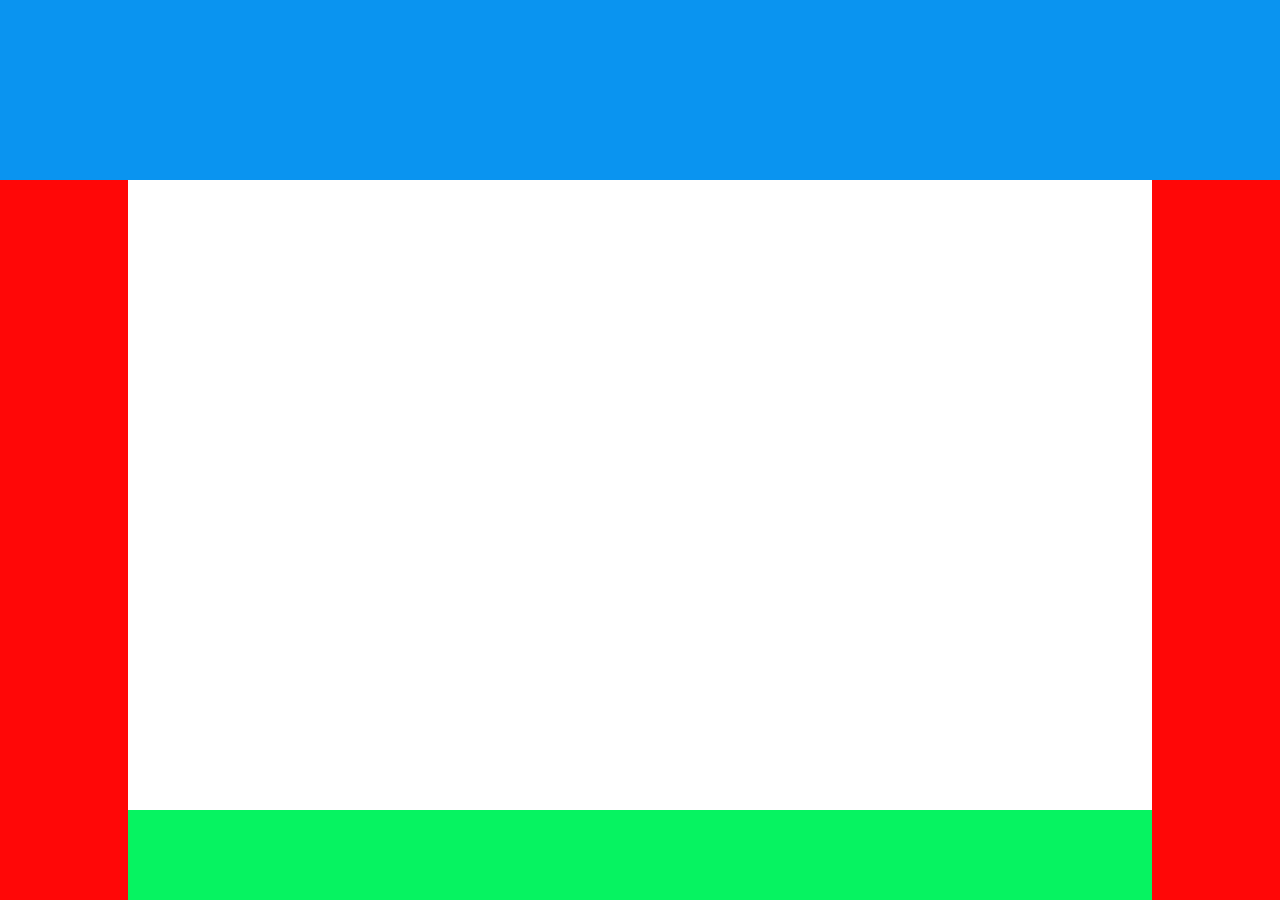
<file: first/index.html>
<!DOCTYPE html>
<html lang="en">
<head>
    <meta charset="UTF-8">
    <meta name="viewport" content="width=device-width, initial-scale=1.0">
    <meta http-equiv="X-UA-Compatible" content="ie=edge">
    <title>Document</title>
    <link rel="stylesheet" href="index.css">
</head>
<body>

    <div class="header"></div>
    <div class="main-content"></div>
    <div class="footer"></div>
              
</body>
</html>
</file>
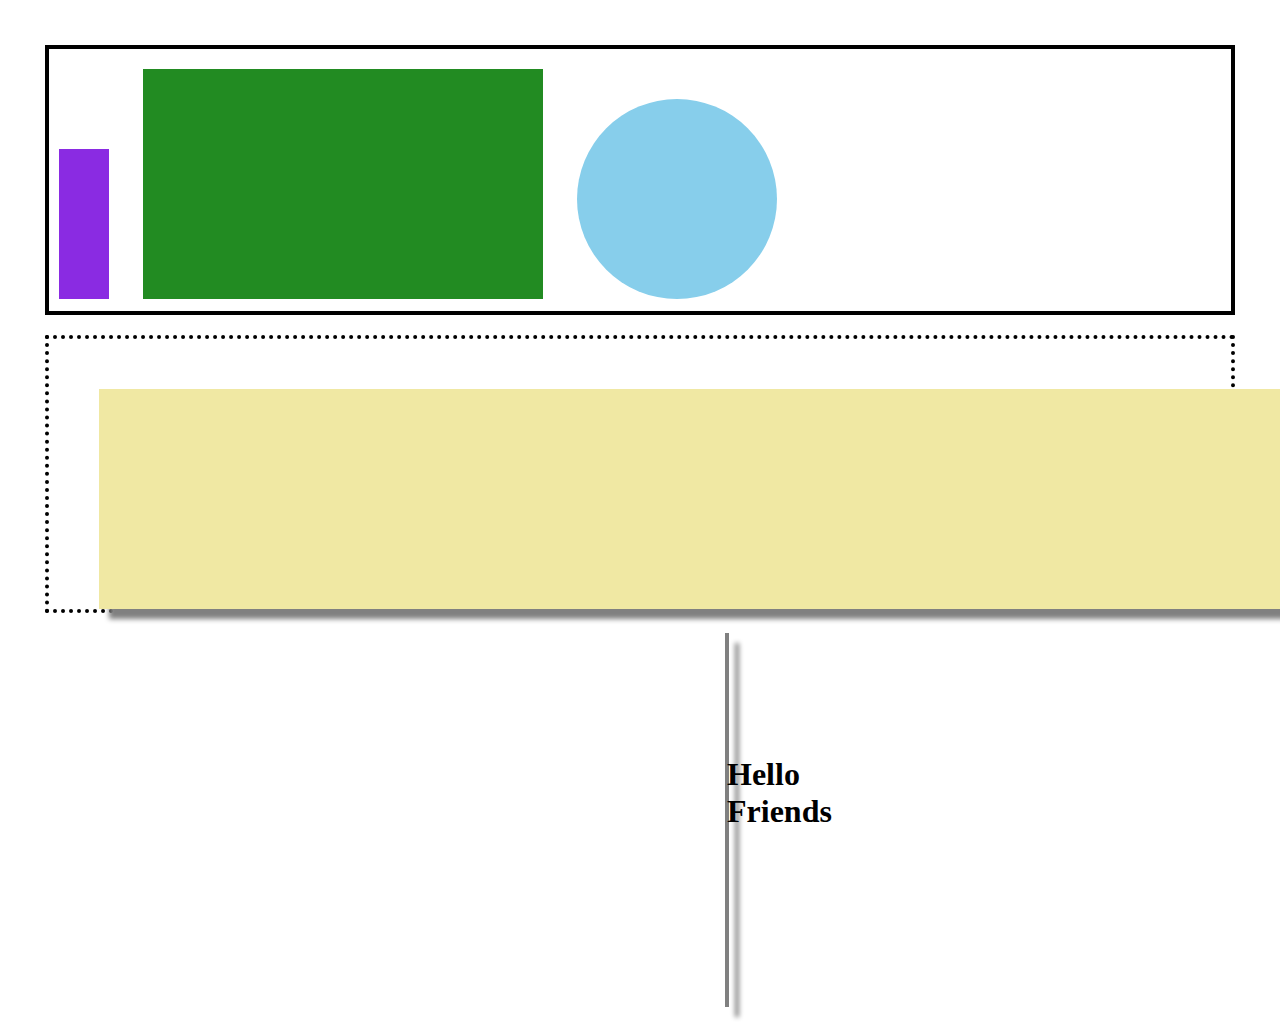
<file: second/index.html>
<!DOCTYPE html>
<html lang="en">
<head>
    <meta charset="UTF-8">
    <meta name="viewport" content="width=device-width, initial-scale=1.0">
    <meta http-equiv="X-UA-Compatible" content="ie=edge">
    <link rel="stylesheet" href="index.css">
    <title>Document</title>
</head>
<body>
    <div class="first">
        <div id="shape1"></div>
        <div id="shape2"></div>
        <div id="shape3"></div>
    </div>


    <div class="second">
        <div id="shapea"></div>
    </div>


    <div class="third">
        <h1>Hello Friends</h1>
    </div>
</body>

</html>
</file>
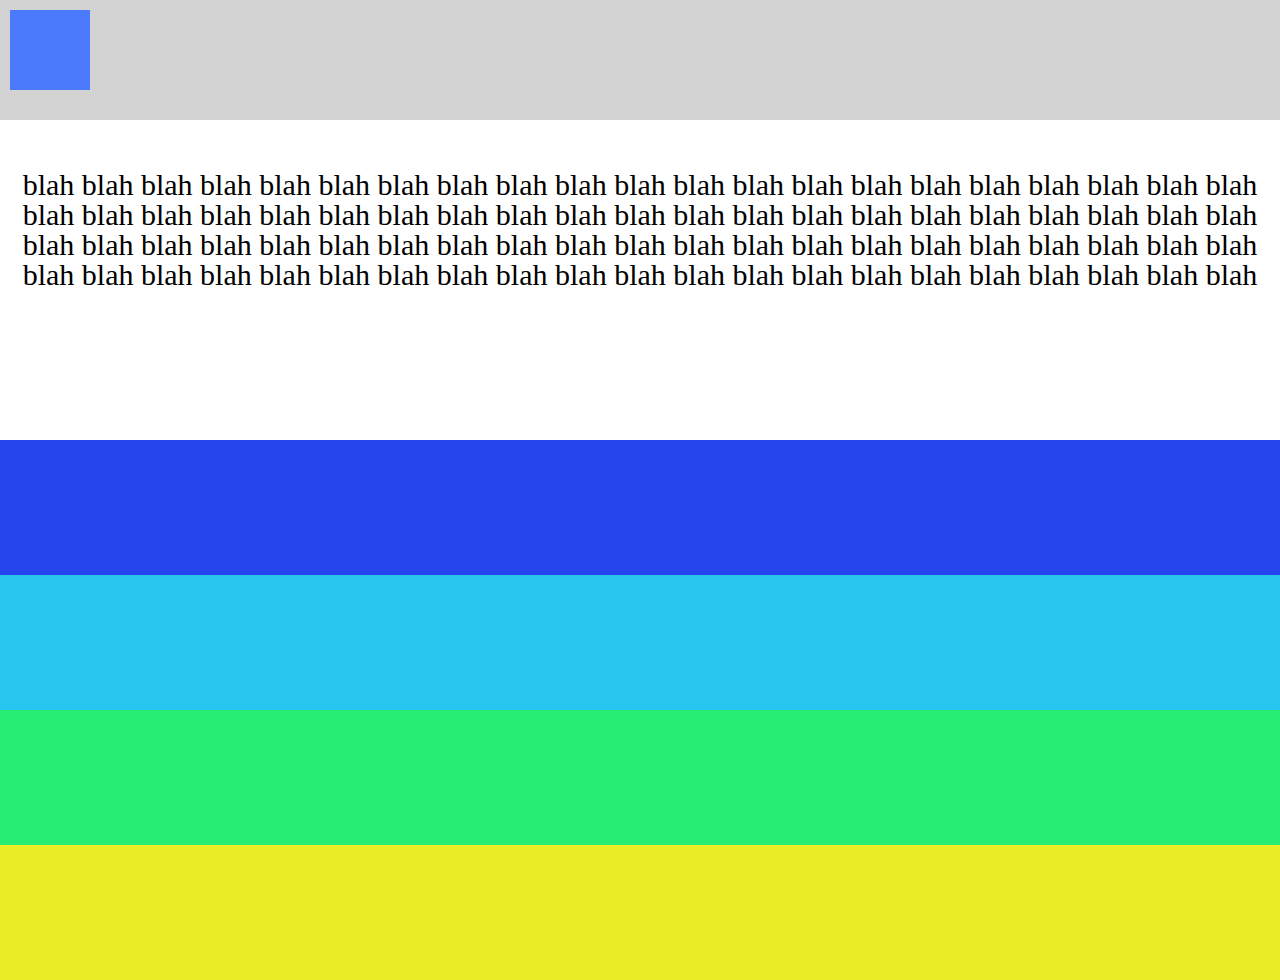
<file: third/index.html>
<!DOCTYPE html>
<html lang="en">
<head>
    <meta charset="UTF-8">
    <meta name="viewport" content="width=device-width, initial-scale=1.0">
    <meta http-equiv="X-UA-Compatible" content="ie=edge">
    <link rel="stylesheet" href="reset.css">
    <link rel="stylesheet" href="index.css">
    <title>Document</title>
</head>
<body>
    <header>
        <div id="bluebox">
        </div>
    </header>
    <div class="words">
        <h2>
            blah blah blah blah blah blah blah blah blah blah blah blah blah blah blah blah blah blah blah blah blah blah blah blah blah blah blah blah blah blah blah blah blah blah blah blah blah blah blah blah blah blah blah blah blah blah blah blah blah blah blah blah blah blah blah blah blah blah blah blah blah blah blah blah blah blah blah blah blah blah blah blah blah blah blah blah blah blah blah blah blah blah blah blah
        </h2>
    </div>

    <div id="blue"></div>
    <div id="teal"></div>
    <div id="green"></div>
    <div id="yellow"></div>

</body>
</html>
</file>
<file: first/index.css>
body {
    margin: 0;
    background-color: rgb(255, 7, 7);
    width: 100vw;
    height: 100vh;
  }
  
  .header {
    width: 100%;
    height: 20vh;
    background-color: #0a94f0;
  }
  
  .main-content {
    background-color: rgb(255, 255, 255);
    margin: 0 auto;
    width: 80%;
    height: 70vh;
  }
  
  .footer { 
    background-color: #06f361;
    margin: 0 auto;
    width: 80%;
    height: 10vh;
  }
</file>
<file: second/index.css>
body {
    margin: 0;
  padding: 25px;
}

.first {
    border: black solid 4px;
    height: 30vh;
    margin: 20px;
    box-sizing: border-box;
}


#shape1 {
    height: 150px;
    width: 50px;
    background-color: blueviolet;
    display: inline-block;
    margin: 100px 0px 0px 10px;
}

#shape2 {
    height: 230px;
    width: 400px;
    background-color: forestgreen;
    display: inline-block;
    margin: 0px 0px 0px 30px;
}

#shape3 {
    height: 200px;
    width: 200px;
    border-radius: 50%;
    background-color: skyblue;
    display: inline-block;
    margin: 0px 0px 0px 30px;
}

.second {
    border: black dotted 4px;
    height: 30vh;
    margin: 20px;
}

#shapea {
    height: 220px;
    width: 1720px;
    background-color: rgb(240, 232, 163);
    margin: 50px;
    box-shadow: 10px 10px 5px grey;

}

.third {
    border: grey solid 2px;
    height: 30vh;
    margin: 0px 700px 0px 700px;
    text-align: center;
    padding-top: 100px;
    box-shadow: 10px 10px 5px grey;
}
</file>
<file: third/index.css>
header {
    background-color: lightgray;
    height: 100px;
    padding: 10px;
}

#bluebox {
    background-color: rgb(76, 122, 252);
    height: 80px;
    width: 80px;
}

.words {
    background-color: white;
    height: 30vh;
    text-align: center;
    margin-top: 50px;
}
h2 {
    font-size: 30px;
}

#blue {
    background-color: rgb(39, 69, 238);
    height: 15vh;
}

#teal {
    background-color: rgb(39, 198, 238);
    height: 15vh;
}

#green {
    background-color: rgb(39, 238, 115);
    height: 15vh;
}

#yellow {
    background-color: rgb(235, 238, 39);
    height: 15vh;
}
</file>
